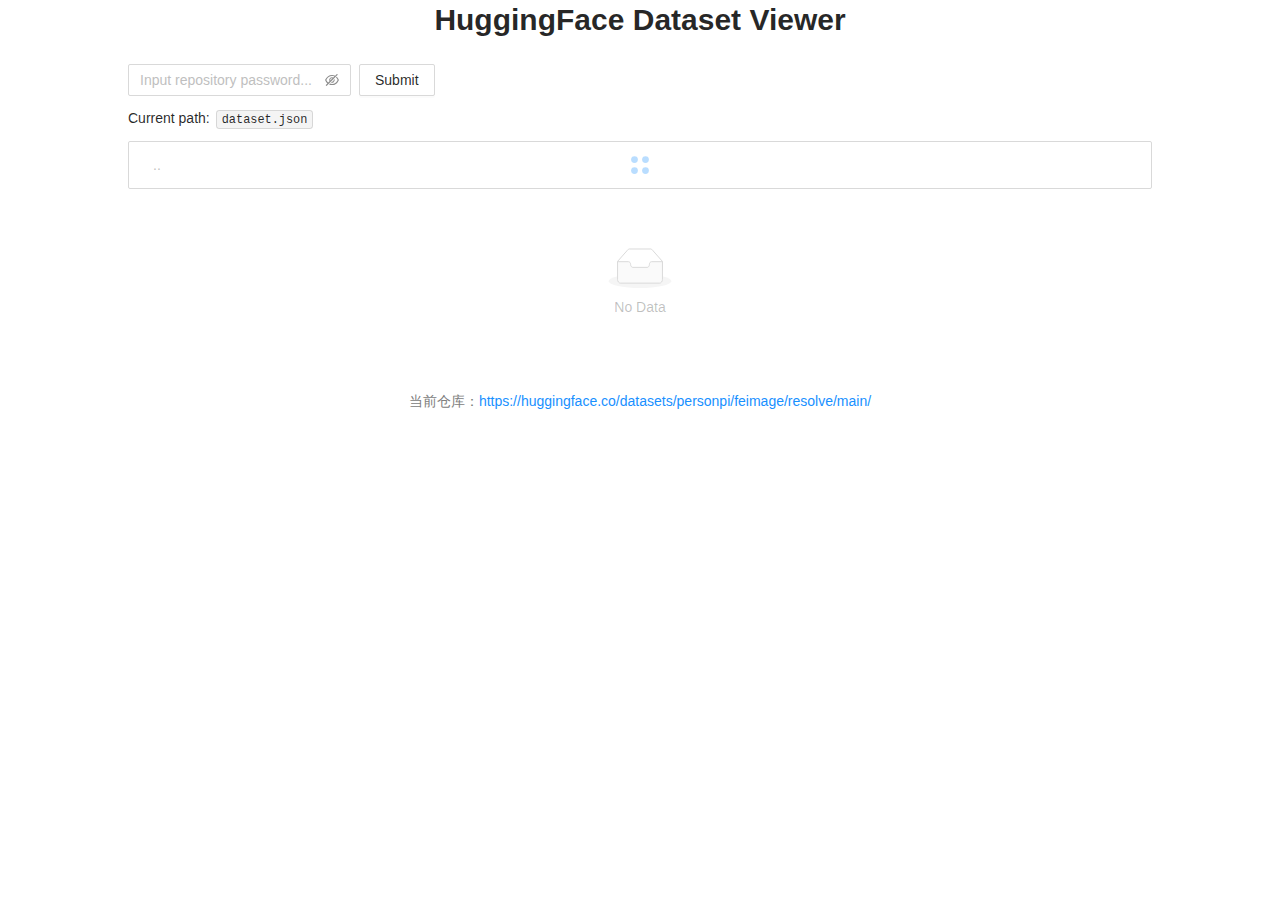
<file: ds-viewer/index.html>
<!doctype html><html lang="zh"><head><meta charset="utf-8"/><link rel="icon" href="/ds-viewer/favicon.ico"/><meta name="viewport" content="width=device-width,initial-scale=1"/><meta name="theme-color" content="#000000"/><meta name="description" content="HF dataset viewer"/><link rel="apple-touch-icon" href="/ds-viewer/logo192.png"/><link rel="manifest" href="/ds-viewer/manifest.json"/><title>HF dataset viewer</title><script defer="defer" src="/ds-viewer/static/js/main.6e501a6f.js"></script><link href="/ds-viewer/static/css/main.6ff4d272.css" rel="stylesheet"></head><body><noscript>You need to enable JavaScript to run this app.</noscript><div id="root"></div></body></html>
</file>
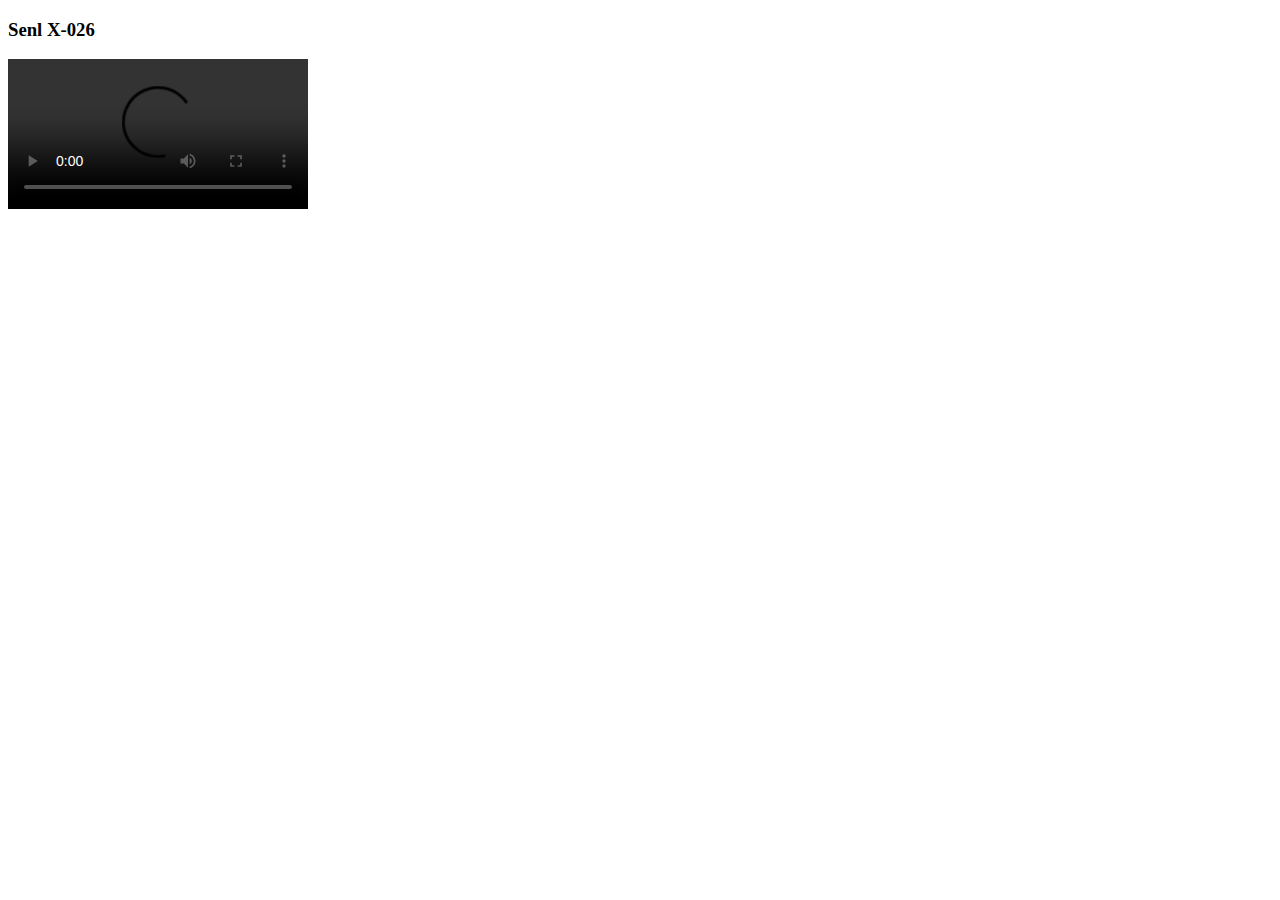
<file: x-026.html>
<!DOCTYPE html>
<html>
  <head>
    <meta charset="utf-8">
    <meta name="viewport" id="view" content="width=device-width, initial-scale=1.0, user-scalable=yes">
    <title>Senl X-026</title>
  </head>
  <body>
    <h3>Senl X-026</h3>
    <video src="https://files.catbox.moe/9fenxe.mkv" controls="controls" preload="auto" />
  </body>
</html>
</file>
